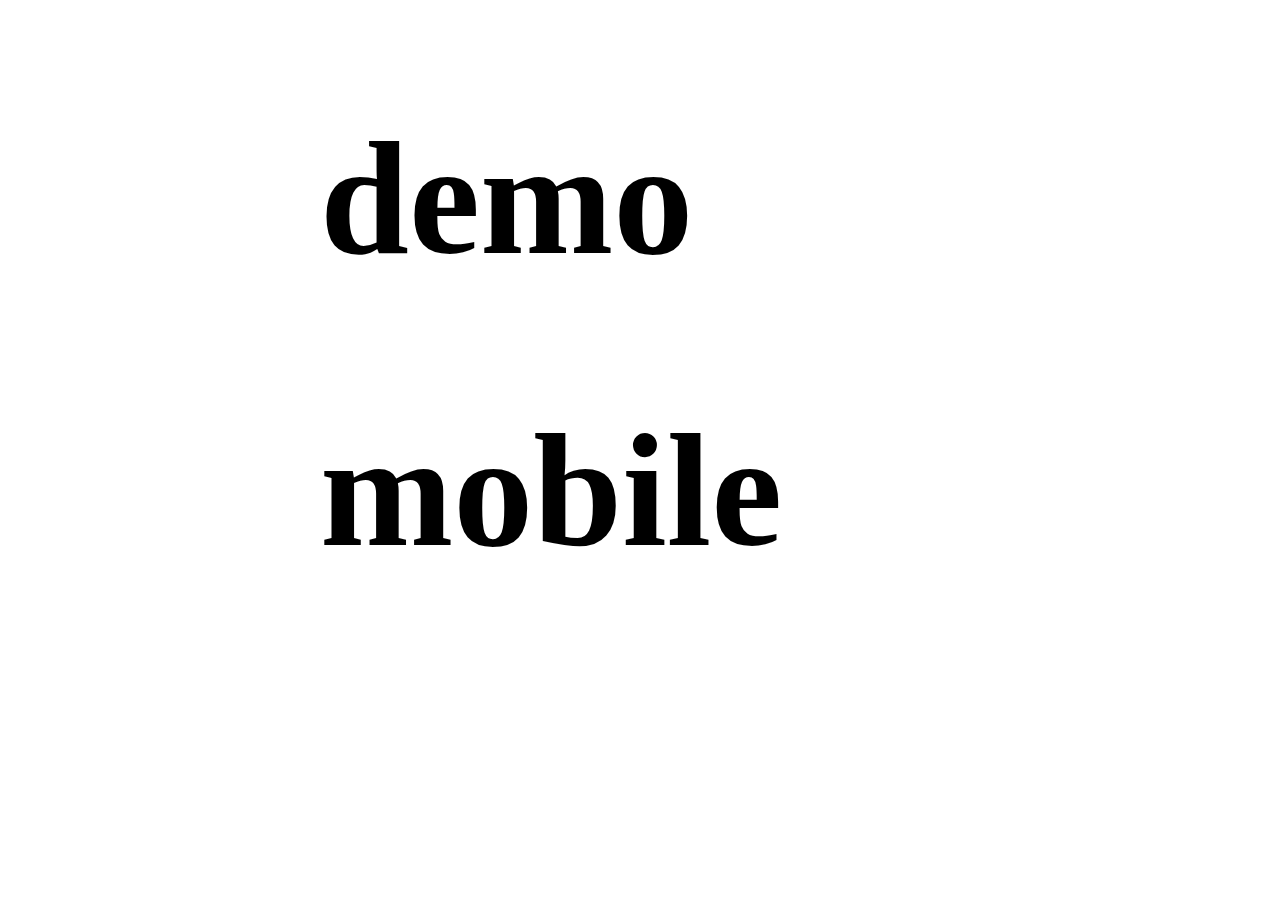
<file: WEBDEMO/index.html>
<!DOCTYPE html>
<html lang="en">

<head>

    <meta charset="utf-8" />
    <link rel="stylesheet" href="style.css">
</head>

<body>
   <a href="demo.html"><h1>demo  </h1></a>
   <a href="mobile.html"><h1>mobile</h1></a>
</body>
<style>
    body{
        font-size: 80px; margin-left: 25%;
    }
    a{
        text-decoration: none;
         color: black;
         font-family:'Times New Roman', Times, serif;
    }
</style>
</file>
<file: WEBDEMO/style.css>
@font-face {
    font-family: monument-regular;
    src: url(./font/Mregular.otf);
}

@font-face {
    font-family: monument-bold;
    src: url(./font/Multrabold.otf);
}

@font-face {
    font-family: selfMo;
    src: url(./font/self.otf);
}

.menu {
    height: fit-content;
    z-index: 900;
    width: 100%;
    padding: 10px
}

#playTrack {
    position: absolute;
}

.menu .place {
    position: absolute;
    right: 10px;
}

.circle {
    /* transition: 0.1s;     */
    position: absolute;
    width: 75px;
    height: 75px;
    top: 75%;
    left: 75%;
    margin: -75px 0 0 -75px;
    /* background: white; */
    stroke: black;
    /* filter: blur(2px)contrast(100); */
    border: solid 1px;
    /* background: blue; */
    border-radius: 80%;
    backface-visibility: hidden;
    z-index: 80000;
    transform: translate(37.5px, 37.5px);
    pointer-events: none;
    backdrop-filter: blur(65px);
    opacity: 0.7;
}

body {
    margin: 0;
}

button[type=button] {
    z-index: 900000;
    height: 50px;
    width: 75px;
    background: white;
    border: solid 1px grey;
    background: none;
    font-family: selfMo;
    border-radius: 100px;
}

button:focus {
    border: solid 1px rgb(21, 0, 255);
    color: rgb(21, 0, 255);
    /* background-color:rgb(21, 0, 255); */
}

input[type=range][orient=vertical] {
    writing-mode: bt-lr;
    /* IE */
    -webkit-appearance: slider-vertical;
    /* WebKit */
    width: 8px;
    height: 175px;
    padding: 0 5px;
}

#emoji__compass {
    z-index: 10000;
    width: 100%!important;
    height: 100%!important;
    background: radial-gradient(#005cff, white)!important;
    position: fixed;
}

.parent .case {
    /* border-bottom: solid 1px;
    border-right: solid 1px; */
    display: inherit;
    /* color:#070071 */
}

.parent .case p {
    font-size: 3em;
    font-family: monument-regular;
    text-align: center;
    text-transform: capitalize;
    position: absolute;
    z-index: 10;
}

.parent {
    display: flex;
}

.carte {
    background: #ffffff;
    grid-area: 1 / 1 / 2 / 2;
}

.div1 {
    grid-area: 1 / 1 / 2 / 2;
}

.div2 {
    grid-area: 1 / 2 / 2 / 3;
}

.description {
    display: flex;
    position: absolute;
    height: 100%;
    z-index: 900000;
    /* background: red; */
    width: 100%;
    justify-content: center;
    /* grid-area: 1 / 3 / 2 / 4; */
    /* pointer-events: none; */
    font-family: selfMo;
}

.description .content {
    align-self: center;
    position:absolute;
}
#content{
    width: 100%;
    display: flex;
    justify-content: center;
    position: fixed;
}

.description .content .static {
    border-radius: 451px;
    padding-right: 3%;
    padding-left: 3%;
    text-align: center;
    background: rgba(255, 255, 255, 0.3);
    backdrop-filter: blur(20px);
    /* -webkit-backdrop-filter: blur(20px); */
    width: fit-content;
    height: fit-content;
    /* transform: rotate(45deg); */
    transition: 1s;
}

.dynamic {
    width: 100%;
    height: 100vh;
    opacity: 0.5;
    overflow: scroll;
    /* background: #00d4ff; */
    /* padding-right: 100%;
    padding-left: 100%; */
    /* height: 20vh; */
    position: absolute;
    display: flex;
    flex-direction: column;
    scroll-behavior: smooth;
}

.dynamic p {
    background: #ffffff;
    width: fit-content;
    align-self: center;
    margin-right: 0%;
    transition: 2s;
    font-size: 9vw;
}

.description .content h1 {
    font-size: 12vw;
    font-weight: initial;
    /* font-variant-caps: titling-caps; */
    margin: 0;
}

.div4 {
    grid-area: 2 / 1 / 3 / 2;
}

.div5 {
    grid-area: 2 / 2 / 3 / 3;
}

.div6 {
    grid-area: 2 / 3 / 3 / 4;
}

.div7 {
    grid-area: 3 / 1 / 4 / 2;
}

.div8 {
    grid-area: 3 / 2 / 4 / 3;
}

.div9 {
    grid-area: 3 / 3 / 4 / 4;
}

.div10 {
    grid-area: 4 / 1 / 5 / 2;
}

.div11 {
    grid-area: 4 / 2 / 5 / 3;
}

.div12 {
    grid-area: 4 / 3 / 5 / 4;
}

.color {
    width: auto;
    height: 100%;
}

/* DEV */

#reverb.on .color {
    background: #070071
}

#filter.on .color {
    background: #6b6bff
}

#volume.on .color {
    background: #00d4ff
}

/* #binaural.on .color {
    background: #00ff88
} */

#drum.on .color {
    background: #00d4ff
}

#bass.on .color {
    background: #0091ff
}

#lead.on .color {
    background: #0051ff
}

.on p {
    color: white;
}

.hard-transition {
    transition: 0.9s;
}

/* canvas */

#gameCanvas {
    width: 100%;
    height: 100vh;
    /* filter: blur(100px)contrast(72.1)saturate(0.6); */
}

/* MAP */

.leaflet-layer {
    /* opacity: 0.2 !important;     */
    /* display: none; */
    /* pointer-events: none; */
}

path.leaflet-interactive {
    stroke: blue !important;
    stroke-width: 12px;
    /* filter: blur(20px) contrast(9.8); */
    /* stroke-width:   332px; */
}

path.leaflet-interactive:last-child {
    /* display: none; */
}

.leaflet-pane {
    /* filter: blur(4px) contrast(1.14);     */
}

#map {
    /* cursor: none; */
    /* filter: blur(173px) contrast(5.5); */
    height: 100vh;
    width: 100vw;
    margin: 0;
    z-index: 1000;
    /* pointer-events: none; */
    /* opacity: 0.001; */
    /* transition: 5s ease-out; */
}

.leaflet-interactive {
    cursor: none!important;
    /* pointer-events: none!important; */
}

.leaflet-control-container {
    display: none;
}

#conteneur {
    display: flex;
    height: auto;
    width: 100%;
    height: 50vh;
}

/* MOBILE */

#emoji__compass {
    z-index: 10000;
    width: 100%!important;
    height: 100%!important;
    background: radial-gradient(#005cff, white)!important;
    position: fixed;
}

.console {
    border: 1px solid;
    bottom: 0%;
    right: 0%;
    height: 20%;
    width: 100%;
    -webkit-backdrop-filter: blur(20px);
    position: fixed;
}

.console input {
    width: 85%;
    height: 30%;
    margin: 5%;
}

#range, #alt {
    margin-left: 10%;
    width: auto;
    display: inline-block;
    right: 8%;
    bottom: 5%;
    position: initial;
}

.hideBlur {
    /* filter: blur(173px) contrast(5.5)!important; */
}

@media only screen and (hover: none) and (pointer: coarse) {
    /* a{
        font-size: 3em;
        font-weight: normal;
    } */
    .description {
        pointer-events: none;
    }
    p {
        font-size: 12vw;
        font-weight: normal;
    }
    button[type=button] {
        z-index: 900000;
        height: 10%;
        width: 30%;
        background: white;
        color: black;
        border: solid 1px black;
        background: none;
        font-family: selfMo;
        border-radius: 100px;
        font-size: 4em;
    }
    .leaflet-pane {
        filter:  blur(48.1px) contrast(1.34);  
        /* transition: 2s ease; */
    }
    .simu{
        display: none;
    }
    #range, #alt {
        margin-right: 0;
        width: 50%;
        display: inline-block;

        position: initial;
        }
    .console {
        border: 1px solid;
        bottom: 0%;
        right: 0%;
        height: 20%;
        width: 100%;
        display: flex;
        align-content: auto;
        justify-content: center;
        align-self: center;
        -webkit-backdrop-filter: blur(20px);
        position: fixed;
        }
    path.leaflet-interactive {
        stroke: #e91707 !important;
        /* stroke-width: 77%;  */
        stroke-width: 17%;
    }
}
</file>
